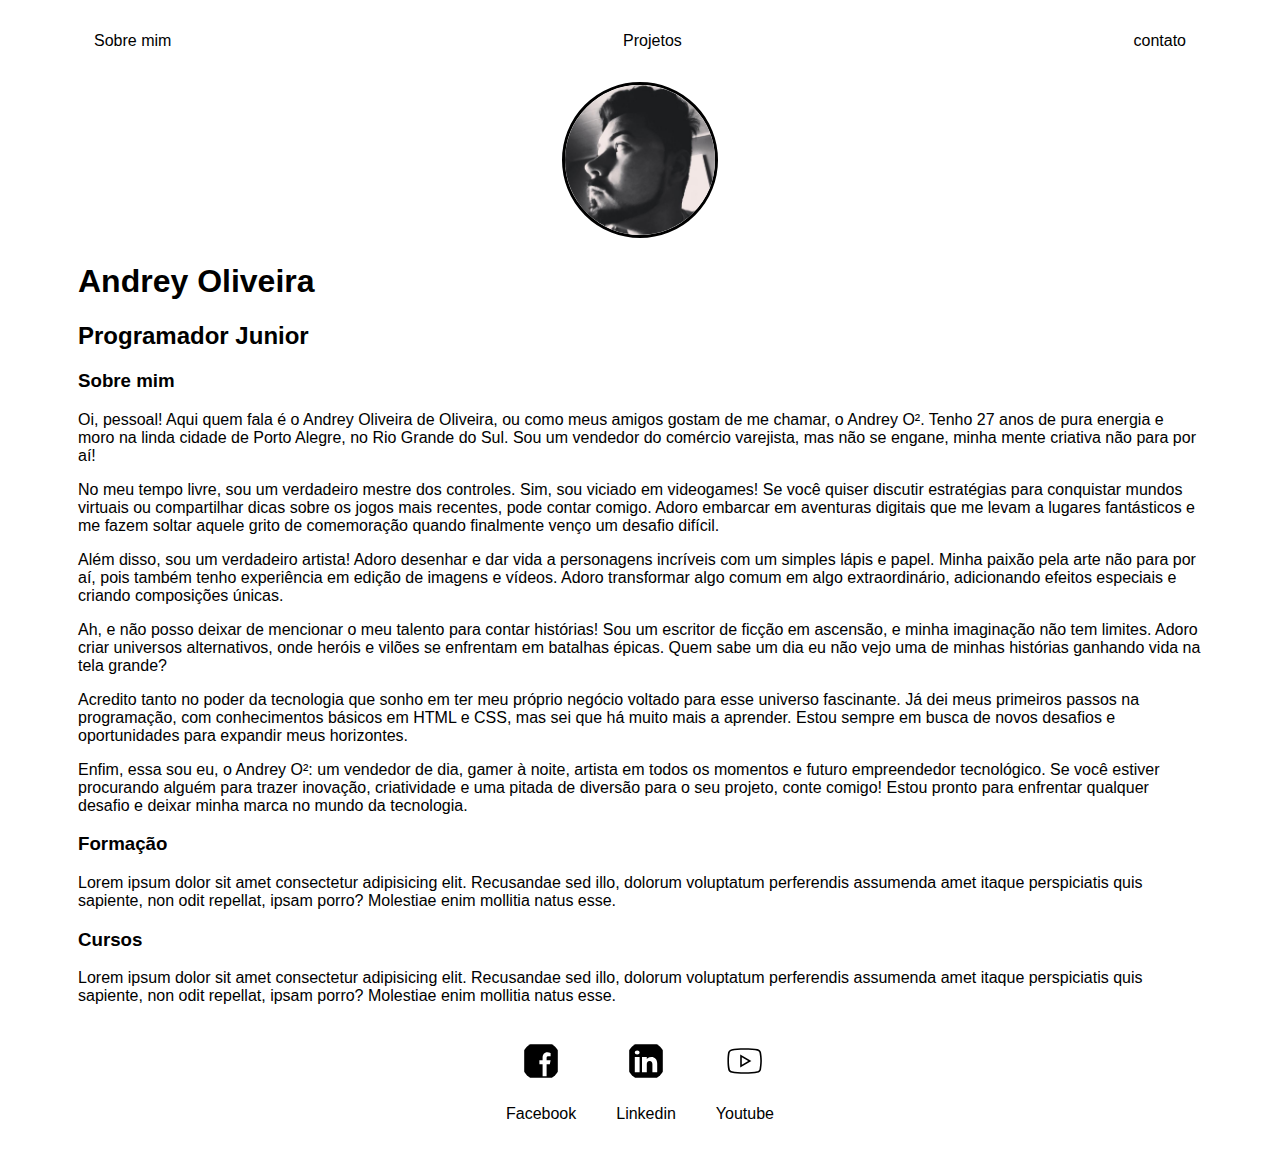
<file: pagina/index.html>
<!DOCTYPE html>
<html lang="en">
<head>
    <meta charset="UTF-8">
    <meta name="viewport" content="width=device-width, initial-scale=1.0">
    <title>Andrey Oliveira</title>
    <link rel="stylesheet" href="index.css">
</head>
<body>
    <div class="conteiner">
 <nav> 
         <ul>
            <li>
           <a href="index.html">Sobre mim</a>
           </li> 
           <li>
           <a href="Projetos.html">Projetos</a>
           </li>
           <li>
           <a href="Contato.html">contato</a>
           </li>
           </ul>
     </nav>
<header>
    <div class="center">
        <img src="./img/./95331486_833079353868593_3474867338350690304_n.jpg"></img>
    </div>
    <h1>Andrey Oliveira</h1>
    <h2>Programador Junior</h2>
    <main>
        <section>
            <h3>Sobre mim</h3>
            <p>Oi, pessoal! Aqui quem fala é o Andrey Oliveira de Oliveira, ou como meus amigos gostam de me chamar, o Andrey O². Tenho 27 anos de pura energia e moro na linda cidade de Porto Alegre, no Rio Grande do Sul. Sou um vendedor do comércio varejista, mas não se engane, minha mente criativa não para por aí!</p>
            <p>No meu tempo livre, sou um verdadeiro mestre dos controles. Sim, sou viciado em videogames! Se você quiser discutir estratégias para conquistar mundos virtuais ou compartilhar dicas sobre os jogos mais recentes, pode contar comigo. Adoro embarcar em aventuras digitais que me levam a lugares fantásticos e me fazem soltar aquele grito de comemoração quando finalmente venço um desafio difícil.</p>
            <p>Além disso, sou um verdadeiro artista! Adoro desenhar e dar vida a personagens incríveis com um simples lápis e papel. Minha paixão pela arte não para por aí, pois também tenho experiência em edição de imagens e vídeos. Adoro transformar algo comum em algo extraordinário, adicionando efeitos especiais e criando composições únicas.</p>
            <p>Ah, e não posso deixar de mencionar o meu talento para contar histórias! Sou um escritor de ficção em ascensão, e minha imaginação não tem limites. Adoro criar universos alternativos, onde heróis e vilões se enfrentam em batalhas épicas. Quem sabe um dia eu não vejo uma de minhas histórias ganhando vida na tela grande?</p>
            <p>Acredito tanto no poder da tecnologia que sonho em ter meu próprio negócio voltado para esse universo fascinante. Já dei meus primeiros passos na programação, com conhecimentos básicos em HTML e CSS, mas sei que há muito mais a aprender. Estou sempre em busca de novos desafios e oportunidades para expandir meus horizontes.</p>
            <p>Enfim, essa sou eu, o Andrey O²: um vendedor de dia, gamer à noite, artista em todos os momentos e futuro empreendedor tecnológico. Se você estiver procurando alguém para trazer inovação, criatividade e uma pitada de diversão para o seu projeto, conte comigo! Estou pronto para enfrentar qualquer desafio e deixar minha marca no mundo da tecnologia.</p>
        </section>
        <section>
            <h3>Formação</h3>
        <p>Lorem ipsum dolor sit amet consectetur adipisicing elit. Recusandae sed illo, dolorum voluptatum perferendis assumenda amet itaque perspiciatis quis sapiente, non odit repellat, ipsam porro? Molestiae enim mollitia natus esse.</p>
        </section>
        <section>
            <h3>Cursos</h3>
        <p>Lorem ipsum dolor sit amet consectetur adipisicing elit. Recusandae sed illo, dolorum voluptatum perferendis assumenda amet itaque perspiciatis quis sapiente, non odit repellat, ipsam porro? Molestiae enim mollitia natus esse.</p>
        </section>
    </main>
    <footer>
        <a href="https://www.facebook.com/andrey.deoliveira.54" target="_blank" rel="noopener noopener" >
            <img src="./img/icons8-facebook.svg"></img>
            <p>Facebook</p>
        </a>
        <a href="https://www.facebook.com/andrey.deoliveira.54" target="_blank" rel="noopener noopener" >
            <img src="./img/icons8-linkedin.svg"></img>
            <p>Linkedin</p>
        </a>
        <a href="https://www.facebook.com/andrey.deoliveira.54" target="_blank" rel="noopener noopener" >
            <img src="./img/icons8-youtube.svg"></img>
            <p>Youtube</p>
        </a>
    </footer>
</header>   
    </div>
    
</body>
</html>
</file>
<file: pagina/index.css>
body {
   color: rgb(0, 0, 0); 
    background-color: rgb(255, 255, 255);
    font-family: Verdana, Geneva, Tahoma, sans-serif;
}
ul {
    display: flex;
    justify-content:space-between;
    list-style-type: none;
    align-items: center;
    padding: 16px;
}
a {
    color: rgb(0, 0, 0);
    text-decoration: none;
}
header img {
    width: 150px;
    height: 150px;
    border-radius: 50%;
    border: 3px solid rgb(0, 0, 0)
}
.center {
    text-align: center;
}
footer img {
    width:40px ;
    height: 40px;
}
footer {
    display: flex;
    justify-content: center;

}
footer a {
    margin: 20px;
    text-align: center;
}
footer p {
    margin-top: 20px;
}
.conteiner {
    padding: 0px 70px;
}
nav a:hover {
    color: aquamarine;
}
footer img {
    border: 0px;
}
</file>
